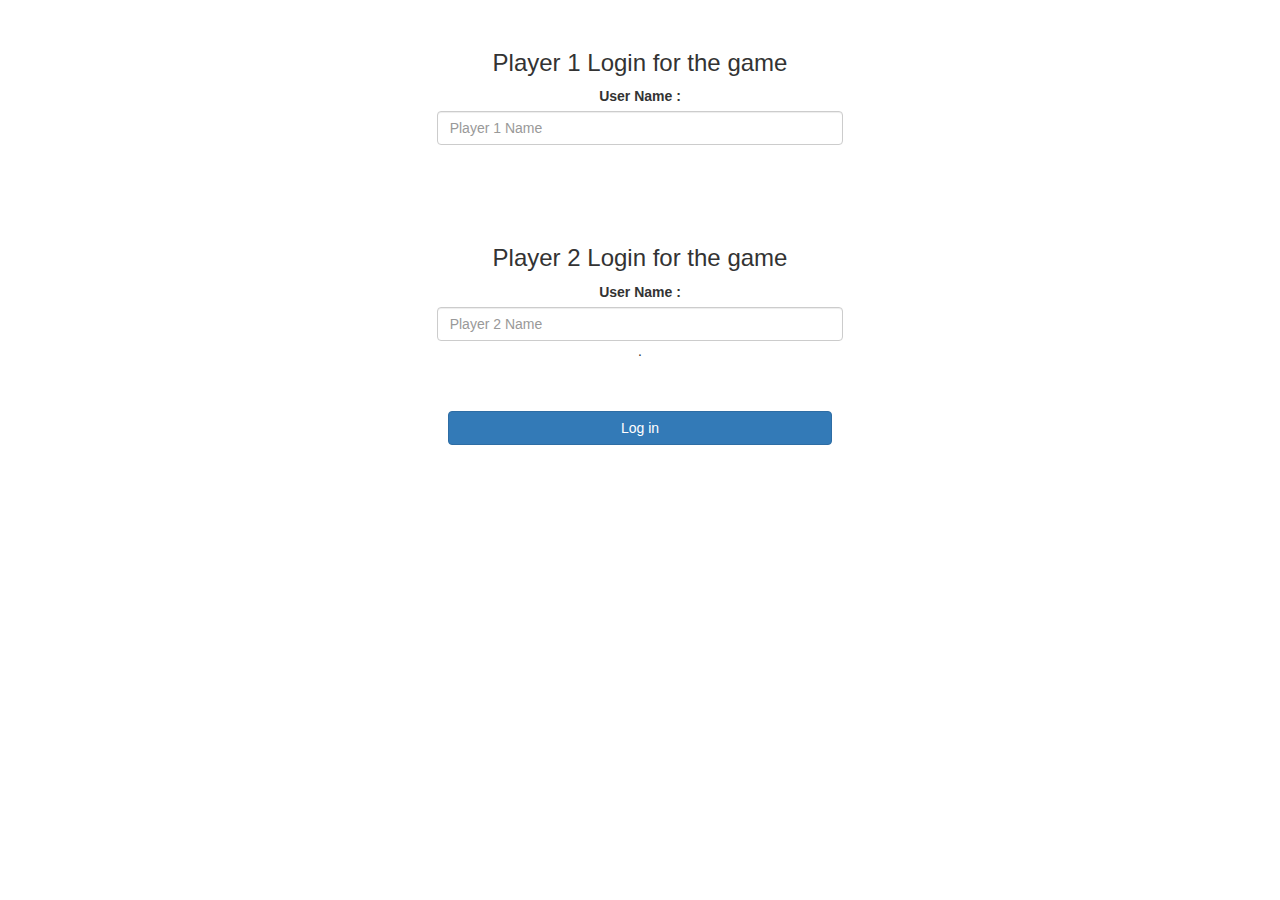
<file: index.html>
<!DOCTYPE html>
<html>
<head>
	<title>Guess The Word</title>



<meta name="viewport" content="width=device-width, initial-scale=1">
<link rel="stylesheet" href="https://maxcdn.bootstrapcdn.com/bootstrap/3.4.0/css/bootstrap.min.css">
<script src="https://ajax.googleapis.com/ajax/libs/jquery/3.4.1/jquery.min.js"></script>
<script src="https://maxcdn.bootstrapcdn.com/bootstrap/3.4.0/js/bootstrap.min.js"></script>

<link rel="stylesheet" type="text/css" href="game.css">

<script src="game_login.js"></script>
</head>
<body>
	

	<center>
	<br>
<div class="col-lg-4 col-sm-8 col-xs-11  login_div1">
	<h3>Player 1 Login for the game</h3>
	<label>User Name :</label>
	<input type="text"  id="player1_name_input" class="form-control" placeholder="Player 1 Name">
	<br>
</div>
<br></br>
<div class="col-lg-4 col-sm-8 col-xs-11  login_div1">
	<h3>Player 2 Login for the game</h3>
	<label>User Name :</label>
	<input type="text"  id="player2_name_input" class="form-control" placeholder="Player 2 Name">.
	<br>
	</div>
<br></br>

	<button style="width:30%" class="btn btn-primary" onclick="addUser()">Log in</button>
</center>
</body>
</html>
</file>
<file: game.css>
body
{
	background-image:url('https://store-images.s-microsoft.com/image/apps.54611.13510798887480084.1cc051b4-e33f-41ef-831c-50ba8df627a5.ea19174e-0176-451c-807d-dd95fa01dbb9?mode=scale&q=90&h=200&w=200&background=%230078D7');
	background-repeat: no-repeat;
	background-size: cover
	;
}


	.login_div1 , .login_div2
	{
		background: white;
		padding: 10px;
		float: none;
		border-radius: 15px;
	}


#player1_name , #player2_name
{
	display: inline-block;
	margin-left: 20px;
}
#word
{
	width: 60%;
}
#word_display
{
	letter-spacing: 5px;
}
#output
{
background: white;
border-radius: 10px;
border-top: 10px solid #AA4465;
padding: 10px;
float: none;
text-align: left;
}
</file>
